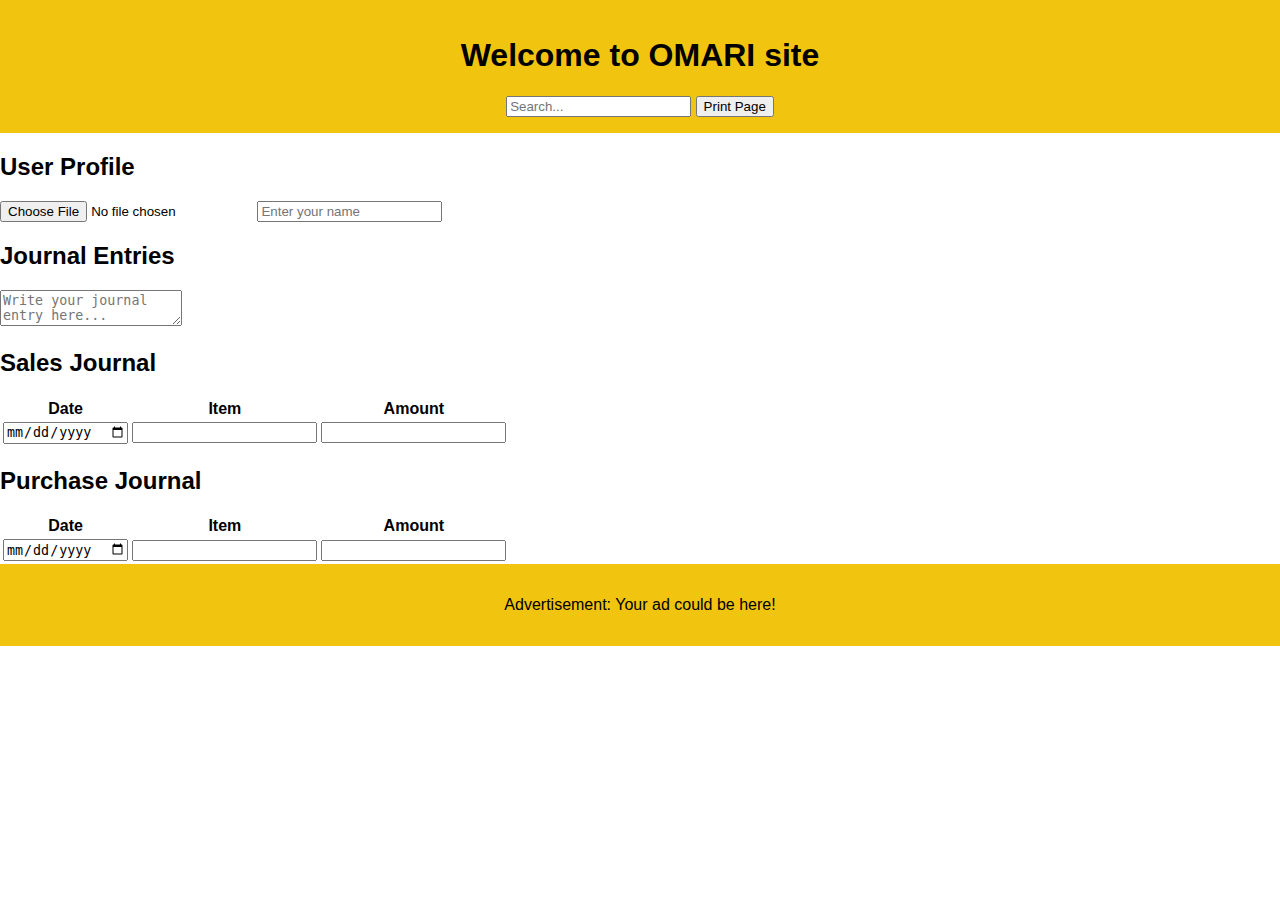
<file: index.html>
<!DOCTYPE html>
<html lang="en">
<head>
    <meta charset="UTF-8">
    <title>OMARI Site</title>
    <link rel="stylesheet" href="style.css">
    <script src="script.js" defer></script>
</head>
<body>
    <header>
        <h1>Welcome to OMARI site</h1>
        <input type="text" id="search" placeholder="Search..." />
        <button onclick="window.print()">Print Page</button>
    </header>
    <main>
        <section id="profile">
            <h2>User Profile</h2>
            <input type="file" id="profilePhoto" accept="image/*" />
            <input type="text" id="username" placeholder="Enter your name" />
        </section>
        <section id="journal">
            <h2>Journal Entries</h2>
            <textarea placeholder="Write your journal entry here..."></textarea>
        </section>
        <section id="sales">
            <h2>Sales Journal</h2>
            <table>
                <tr><th>Date</th><th>Item</th><th>Amount</th></tr>
                <tr><td><input type="date"></td><td><input type="text"></td><td><input type="number"></td></tr>
            </table>
        </section>
        <section id="purchase">
            <h2>Purchase Journal</h2>
            <table>
                <tr><th>Date</th><th>Item</th><th>Amount</th></tr>
                <tr><td><input type="date"></td><td><input type="text"></td><td><input type="number"></td></tr>
            </table>
        </section>
    </main>
    <footer>
        <p>Advertisement: Your ad could be here!</p>
    </footer>
</body>
</html>
</file>
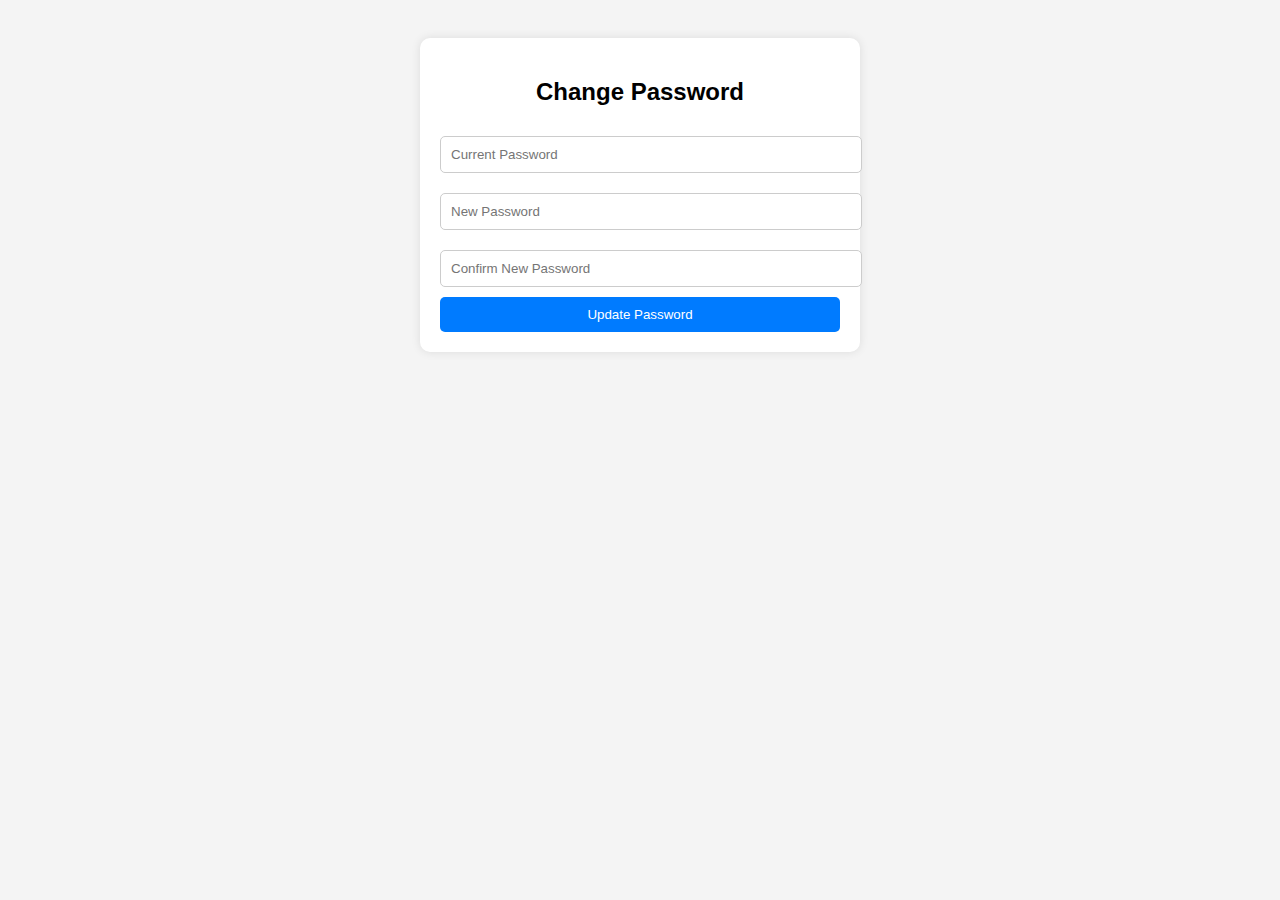
<file: change-password.html>
<!DOCTYPE html>
<html lang="en">
<head>
  <meta charset="UTF-8" />
  <meta name="viewport" content="width=device-width, initial-scale=1.0" />
  <title>Change Password</title>
  <style>
    body {
      font-family: Arial, sans-serif;
      background-color: #f4f4f4;
      padding: 30px;
    }
    .password-container {
      background: white;
      padding: 20px;
      max-width: 400px;
      margin: 0 auto;
      border-radius: 10px;
      box-shadow: 0 0 10px rgba(0,0,0,0.1);
    }
    h2 {
      text-align: center;
    }
    input[type="password"] {
      width: 100%;
      padding: 10px;
      margin: 10px 0;
      border: 1px solid #ccc;
      border-radius: 5px;
    }
    button {
      padding: 10px 20px;
      background-color: #007bff;
      color: white;
      border: none;
      border-radius: 5px;
      cursor: pointer;
      width: 100%;
    }
  </style>
</head>
<body>
  <div class="password-container">
    <h2>Change Password</h2>
    <input type="password" id="oldPassword" placeholder="Current Password" />
    <input type="password" id="newPassword" placeholder="New Password" />
    <input type="password" id="confirmPassword" placeholder="Confirm New Password" />
    <button onclick="changePassword()">Update Password</button>
  </div>

  <script>
    function changePassword() {
      const oldPass = document.getElementById('oldPassword').value;
      const newPass = document.getElementById('newPassword').value;
      const confirmPass = document.getElementById('confirmPassword').value;

      const savedPass = localStorage.getItem('userPassword') || '1234';

      if (oldPass !== savedPass) {
        alert('Current password is incorrect');
        return;
      }

      if (newPass !== confirmPass) {
        alert('New passwords do not match');
        return;
      }

      localStorage.setItem('userPassword', newPass);
      alert('Password updated successfully!');
      window.location.href = 'profile.html';
    }
  </script>
</body>
</html>
</file>
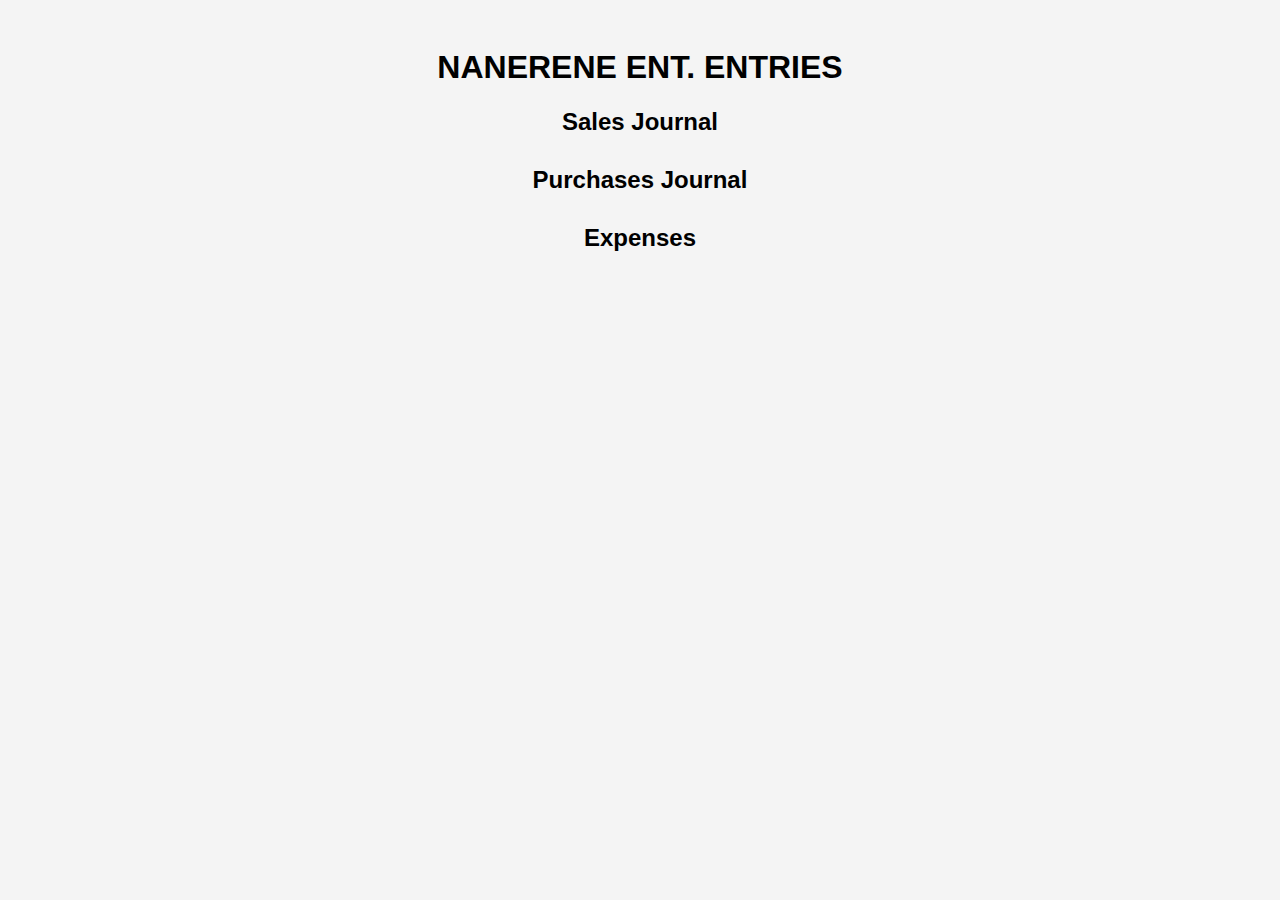
<file: spreadsheet.html>
<!DOCTYPE html>
<html lang="en">
<head>
  <meta charset="UTF-8" />
  <meta name="viewport" content="width=device-width, initial-scale=1.0" />
  <title>NANERENE ENT. ENTRIES</title>
  <link rel="stylesheet" href="https://jspreadsheet.com/v10/jspreadsheet.css" />
  <script src="https://jspreadsheet.com/v10/jspreadsheet.js"></script>
  <style>
    body {
      font-family: Arial, sans-serif;
      background: #f4f4f4;
      padding: 20px;
    }
    h1, h2 {
      text-align: center;
    }
    .spreadsheet {
      margin: 30px auto;
      max-width: 1000px;
    }
  </style>
</head>
<body>
  <h1>NANERENE ENT. ENTRIES</h1>

  <h2>Sales Journal</h2>
  <div id="sales" class="spreadsheet"></div>

  <h2>Purchases Journal</h2>
  <div id="purchases" class="spreadsheet"></div>

  <h2>Expenses</h2>
  <div id="expenses" class="spreadsheet"></div>

  <script>
    function setupTable(containerId, data, columns) {
      jspreadsheet(document.getElementById(containerId), {
        data: data,
        columns: columns,
        minDimensions: [columns.length, 5],
        allowInsertColumn: true,
        allowManualInsertColumn: true,
        allowDeleteRow: true,
        allowInsertRow: true,
        license: 'non-commercial',
        onchange: function(instance, cell, x, y, value) {
          saveTable(containerId, instance.getData());
        }
      });
    }

    function saveTable(name, data) {
      localStorage.setItem(name, JSON.stringify(data));
    }

    function loadTable(name) {
      return JSON.parse(localStorage.getItem(name)) || [];
    }

    setupTable("sales", loadTable("sales"), [
      { type: 'calendar', title: 'Date', width: 120 },
      { type: 'text', title: 'Item', width: 150 },
      { type: 'numeric', title: 'Quantity', width: 80 },
      { type: 'numeric', title: 'Unit Price (₵)', width: 100 },
      { type: 'numeric', title: 'Total (₵)', width: 100, readOnly: true }
    ]);

    setupTable("purchases", loadTable("purchases"), [
      { type: 'calendar', title: 'Date', width: 120 },
      { type: 'text', title: 'Supplier', width: 150 },
      { type: 'text', title: 'Item', width: 150 },
      { type: 'numeric', title: 'Quantity', width: 80 },
      { type: 'numeric', title: 'Unit Price (₵)', width: 100 },
      { type: 'numeric', title: 'Total (₵)', width: 100, readOnly: true }
    ]);

    setupTable("expenses", loadTable("expenses"), [
      { type: 'calendar', title: 'Date', width: 120 },
      { type: 'text', title: 'Expense Type', width: 150 },
      { type: 'numeric', title: 'Amount (₵)', width: 100 },
      { type: 'text', title: 'Description', width: 200 }
    ]);
  </script>
</body>
</html>
</file>
<file: style.css>
body {
    font-family: Arial, sans-serif;
    background: white;
    color: black;
    margin: 0;
    padding: 0;
}

.dark-mode {
    background: #111;
    color: white;
}

.logo {
    width: 80px;
}

header, footer {
    background: #f1c40f;
    padding: 1em;
    text-align: center;
}

.announcement-banner {
    background: black;
    color: yellow;
    padding: 10px;
    text-align: center;
}

.popup {
    display: none;
    position: fixed;
    top: 30%;
    left: 50%;
    transform: translate(-50%, -50%);
    background: white;
    color: black;
    border: 1px solid #ccc;
    padding: 20px;
    z-index: 10;
}

.popup-content {
    position: relative;
}

.popup .close {
    position: absolute;
    top: 5px;
    right: 10px;
    cursor: pointer;
}

.hidden {
    display: none;
}

.search-engine {
    text-align: center;
    margin: 20px;
}

.search-engine input {
    padding: 10px;
    width: 60%;
    max-width: 400px;
}

.search-engine button {
    padding: 10px;
}
.logo-container {
  display: flex;
  align-items: center;
  gap: 10px;
}

.site-logo {
  height: 50px;
  border-radius: 50%;
}
</file>
